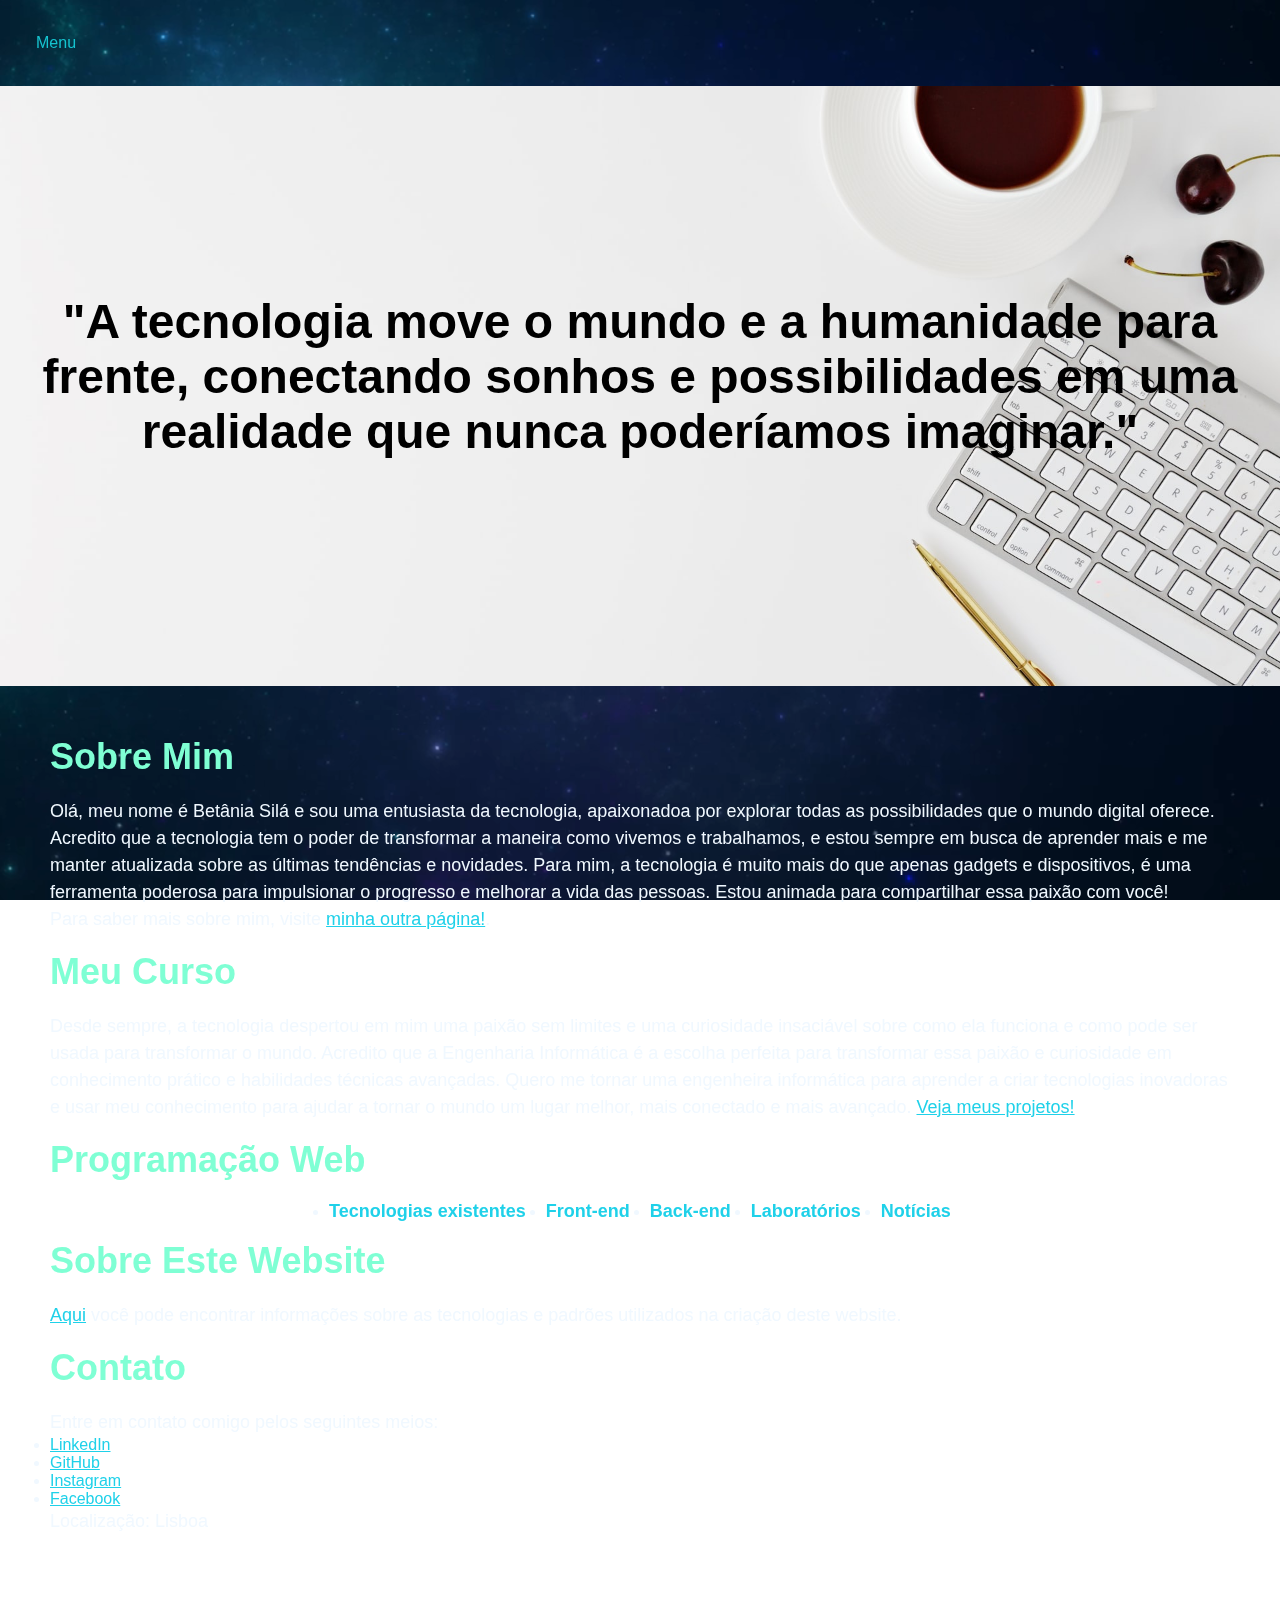
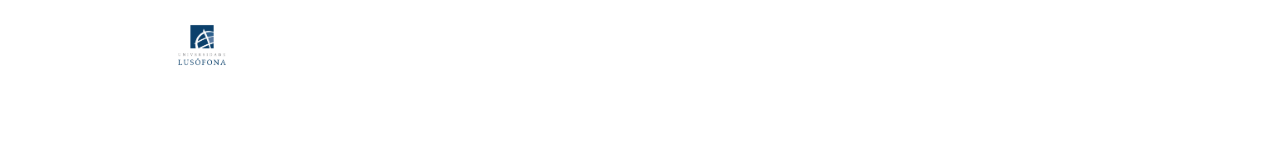
<file: index.html>
<!DOCTYPE html>
<html lang="pt">

<head>
    <meta charset="UTF-8">
    <meta name="viewport" content="width=device-width, initial-scale=1.0">
    <title>Hero Page</title>
    <link rel="stylesheet" href="estilo.css">


    <style>
        * {
            box-sizing: border-box;
            font-family: Arial, sans-serif;
            margin: 0;
            padding: 0;
        }

        body {
            height: 100%;
            width: 100%;
            background-size: cover;
            background-repeat: no-repeat;
            background-position: center center;
        }

        #myVideo {
            position: fixed;
            right: 0;
            bottom: 0;
            min-width: 100%;
            min-height: 100%;
            z-index: -1;
        }

        /* Estilo para a seção hero */
        @media (max-width: 600px) {
            .hero {
                background-image: url('images/port1.jpeg');
                background-size: cover;
                background-position: center;
                height: 600px;
                display: flex;
                flex-direction: column;
                justify-content: center;
                align-items: center;
                text-align: center;
            }
        }

        @media (min-width: 601px) {
            .hero {
                background-image: url('images/port2.jpeg');
                background-size: cover;
                background-position: center;
                height: 600px;
                display: flex;
                flex-direction: column;
                justify-content: center;
                align-items: center;
                text-align: center;
            }
        }

        .hero h1 {
            font-size: 48px;
            margin-bottom: 20px;
            color: black;
        }

        .hero p {
            font-size: 50px;
        }

        /* Estilo para a seção about */
        .about {
            padding: 50px;
            color: aliceblue;
        }

        .about h2 {
            font-size: 36px;
            color: aquamarine;
            margin-bottom: 20px;
        }

        .about p {
            font-size: 18px;
            line-height: 1.5;
        } 

            /* Estilo para o rodapé */
            footer {
                color: #fff;
                padding: 30px 0;
                font-size: 16px;
            }

            footer a {
                color: #fff;
                text-decoration: none;
                transition: color 0.3s ease-in-out;
            }

            footer a:hover {
                color: #07b9ff;
            }

            footer ul li {
                display: inline-block;
                margin-right: 20px;
            }

            footer p {
                margin-bottom: 10px;
            }

            footer img {
                max-height: 60px;
            }
    </style>
</head>

<body>

    <video autoplay muted loop id="myVideo">
        <source src="videos/Space Free Stock Footage.mp4" type="video/mp4">
    </video>

    <header>
        <nav>
            <div class="dropdown">
                <button class="dropbtn">Menu</button>
                <div class="dropdown-content">
                    <a href="#hero">Home</a>
                    <a href="#sobre">Sobre Mim</a>
                    <a href="#curso">Meu Curso</a>
                    <a href="#contact">Contato</a>
                    <a href="exerciciosJavaScript.html">JavaScript Playground</a>
                </div>
            </div>
        </nav>
    </header>

    <main>
        <section class="hero">
            <h1>"A tecnologia move o mundo e a humanidade para frente,
                conectando sonhos e possibilidades em uma realidade que nunca poderíamos imaginar."</h1>
        </section>

        <section class="about">
            <article>
                <section id="sobre">
                    <h2>Sobre Mim</h2>
                    <p>Olá, meu nome é Betânia Silá e sou uma entusiasta da tecnologia, apaixonadoa por explorar todas
                        as
                        possibilidades que o mundo digital oferece.
                        Acredito que a tecnologia tem o poder de transformar a maneira como vivemos e trabalhamos, e
                        estou
                        sempre em busca de aprender mais e me manter atualizada sobre as últimas tendências e novidades.
                        Para mim, a tecnologia é muito mais do que apenas gadgets e dispositivos, é uma ferramenta
                        poderosa
                        para impulsionar o progresso e melhorar a vida das pessoas. Estou animada para compartilhar essa
                        paixão com você!
                    <p>Para saber mais sobre mim, visite <a href="sobre.html" style="color:rgb(31, 209, 233)"> minha
                            outra
                            página!</a>.</p>
                    </p>
                </section>

                <br>
                <section id="curso">
                    <h2>Meu Curso</h2>
                    <p>Desde sempre, a tecnologia despertou em mim uma paixão sem limites e uma curiosidade insaciável
                        sobre
                        como ela funciona e como pode ser usada para transformar o mundo.
                        Acredito que a Engenharia Informática é a escolha perfeita para transformar essa paixão e
                        curiosidade em conhecimento prático e habilidades técnicas avançadas.
                        Quero me tornar uma engenheira informática para aprender a criar tecnologias inovadoras e
                        usar meu conhecimento para ajudar a tornar o mundo um lugar melhor, mais conectado e mais
                        avançado. <a href="projetos.html" style="color: rgb(31, 209, 233);">Veja meus projetos!</a>
                    </p>
                </section>

                <br>
                <section id="Programação">
                    <h2>Programação Web</h2>
                    <nav>
                        <li><a href="tecnologias.html" style="color:rgb(31, 209, 233);">Tecnologias existentes</a></li>
                        <li><a href="frontEnd.html" style="color:rgb(31, 209, 233)">Front-end</a></li>
                        <li><a href="backEnd.html" style="color: rgb(31, 209, 233);">Back-end</a></li>
                        <li><a href="Lab4/index.html" style="color:rgb(31, 209, 233);">Laboratórios</a></li>
                        <li><a href="noticias.html" style="color:rgb(31, 209, 233)">Notícias</a></li>
                    </nav>
                </section>

                <br>
                <section id="sobre">
                    <h2>Sobre Este Website</h2>
                    <p> <a href="projetos.html" style="color: rgb(31, 209, 233);">Aqui</a> você pode encontrar
                        informações
                        sobre as tecnologias e padrões utilizados na criação deste website.</p>
                </section>

                <br>
                <section id="contact">
                    <div class="container">
                        <h2>Contato</h2>
                        <p>Entre em contato comigo pelos seguintes meios:</p>
                        <ul>
                            <li><a href="https://www.linkedin.com/in/betaniamaria/" style="color:rgb(31, 209, 233);"
                                    target="_blank"><i class="fab fa-linkedin"></i> LinkedIn</a></li>
                            <li><a href="https://github.com/betania-sila-22102238" style="color: rgb(31, 209, 233);"
                                    target="_blank"><i class="fab fa-github"></i>
                                    GitHub</a></li>
                            <li><a href="https://www.instagram.com/betaniamariaq/" style="color: rgb(31, 209, 233);"
                                    target="_blank"><i class="fab fa-instagram"></i> Instagram</a></li>
                            <li><a href="https://www.facebook.com/betaniamariaq/" style="color: rgb(31, 209, 233);"
                                    target="_blank"><i class="fab fa-facebook" style="color: rgb(31, 209, 233);"></i>
                                    Facebook</a></li>
                        </ul>
                        <p>Localização: Lisboa</p>
                    </div>
                </section>

            </article>
        </section>
    </main>

    <footer>
        <div class="container">
            <div class="row">
                <div class="col-md-6">

                    <p class="text-right">Universidade Lusófona <a href="#"><img src="images/logo.png"
                                alt="Logotipo"></a> De Humanidades e Tecnologias
                    <p class="text-right">Desenvolvido por <strong>Betânia Maria Queta Silá</strong> © 2023</p>

                </div>
            </div>
        </div>
    </footer>

</body>

</html>
</file>
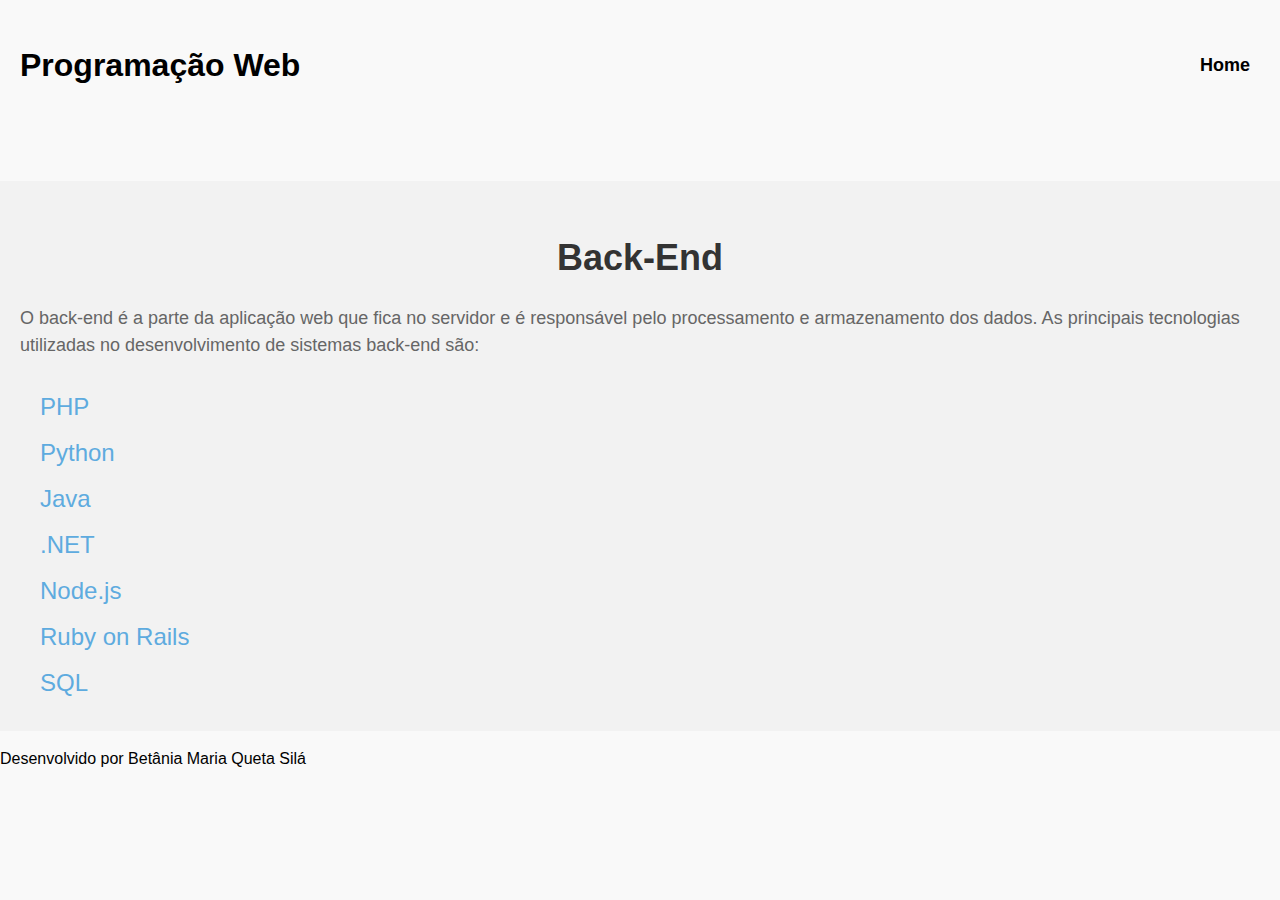
<file: backEnd.html>
<!DOCTYPE html>
<html lang="pt-br">

<head>
    <meta charset="UTF-8">
    <title>Front-end</title>
    <link rel="stylesheet" href="estilo.css">
    <style>
        :root {
            --primary-color: #333;
            --secondary-color: #f9f9f9;
            --font-family: Arial, sans-serif;
            --font-size: 16px;
            --line-height: 1.5;
        }

        body {
            background-color: var(--secondary-color);
            font-family: var(--font-family);
            font-size: var(--font-size);
            line-height: var(--line-height);
            height: 100%;
            margin: 0;
            padding: 0;
        }

        #backend {
            background-color: #f2f2f2;
            padding: 20px;
            margin-top: 50px;
        }

        #backend h2 {
            font-size: 36px;
            text-align: center;
            color: #333333;
            margin-bottom: 20px;
        }

        #backend p {
            font-size: 18px;
            line-height: 1.5;
            color: #666666;
            margin-bottom: 30px;
        }

        #backend ul {
            list-style-type: none;
            margin: 0;
            padding: 0;
        }

        #backend li {
            font-size: 24px;
            color: #5eabdf;
            margin-bottom: 10px;
            padding-left: 20px;
            background-image: url('https://cdn.iconscout.com/icon/free/png-256/check-441626.png');
            background-repeat: no-repeat;
            background-position: 0 10px;
        }
    </style>
</head>

<body>
    <header>
        <h1>Programação Web</h1>
        <nav>
            <ul>
                <li><a href="index.html">Home</a></li>
            </ul>
        </nav>
    </header>
    <main>
        <section id="backend">
            <h2>Back-End</h2>
            <p>O back-end é a parte da aplicação web que fica no servidor e é responsável pelo processamento e
                armazenamento dos dados. As principais tecnologias utilizadas no desenvolvimento de sistemas back-end
                são:</p>
            <ul>
                <li>PHP</li>
                <li>Python</li>
                <li>Java</li>
                <li>.NET</li>
                <li>Node.js</li>
                <li>Ruby on Rails</li>
                <li>SQL</li>
            </ul>
        </section>
    </main>
    <footer>
        <p>Desenvolvido por Betânia Maria Queta Silá</p>
    </footer>
</body>

</html>
</file>
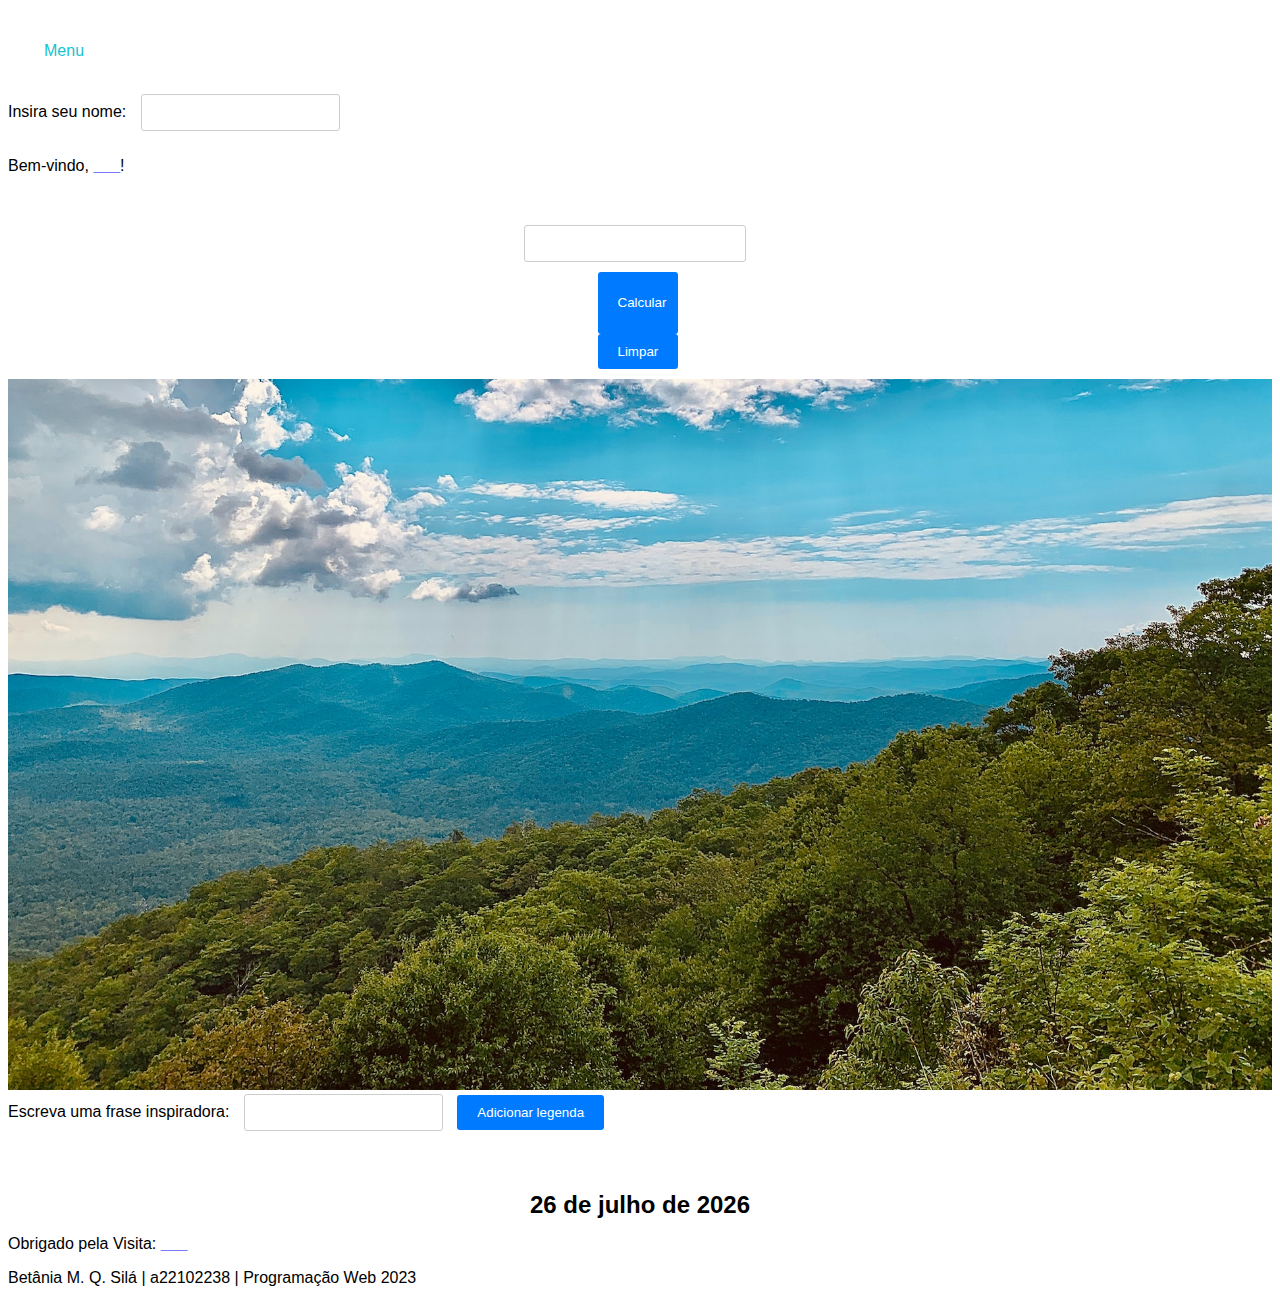
<file: exerciciosJavaScript.html>
<!DOCTYPE html>
<html lang="pt">

<head>
    <meta charset="UTF-8">
    <meta http-equiv="X-UA-Compatible" content="IE=edge">
    <meta name="viewport" content="width=device-width, initial-scale=1.0">
    <title>JavaScript Playground</title>
    <link rel="stylesheet" href="estilosExercicios.css">
    <link rel="stylesheet" href="estilo.css">
</head>

<body>
    <header>
        <button id="dark-mode-button" class="light-mode">Dark-Mode</button>
        <nav>
            <div class="dropdown">
                <button class="dropbtn">
                    Menu
                </button>
                <div class="dropdown-content">
                    <a href="index.html">Home</a>
                </div>
            </div>
        </nav>
    </header>

    <main>

        <label for="name-input">Insira seu nome:</label>
        <input type="text" id="name-input">
        
        <p>Bem-vindo, <span class="name-element">___</span>!</p>

        <div class="calculator-container">
            <input type="text" id="calculator-input">
            <button id="calculate-button">
                <p>Calcular</p>
            </button>
            <button id="clear-button">Limpar</button>
            <div id="calculator-result"></div>
        </div>

        <div>
            <img id="inspirational-image" src="images/imagemInspiradora.jpeg" alt="inspirational image">
            <div>
                <label for="caption-input">Escreva uma frase inspiradora:</label>
                <input type="text" id="caption-input" name="caption-input">
                <button id="caption-button">Adicionar legenda</button>
            </div>
        </div>

        <div id="date-element"></div>

        <img1 src="images/myBackground.jpeg" onmouseover="this.src='https://via.placeholder.com/350x250'"
            onmouseout="this.src='https://via.placeholder.com/300x200'">

            <p>Obrigado pela Visita: <span class="name-element">___</span></p>

    </main>


    <footer>
        <p>Betânia M. Q. Silá | a22102238 | Programação Web 2023
        </p>
    </footer>


    <script>
        const darkModeButton = document.querySelector('#dark-mode-button');

        darkModeButton.addEventListener('click', function () {
            document.body.classList.toggle('dark-mode');
        });
    </script>

    <script>
        const input = document.querySelector('#calculator-input');
        const result = document.querySelector('#calculator-result');
        const calculateButton = document.querySelector('#calculate-button');
        const clearButton = document.querySelector('#clear-button');

        calculateButton.addEventListener('click', function () {
            result.textContent = eval(input.value);
        });

        clearButton.addEventListener('click', function () {
            result.textContent = '';
        });

    </script>

    <script>
        const image = document.querySelector('#inspirational-image');
        const captionInput = document.querySelector('#caption-input');
        const captionButton = document.querySelector('#caption-button');

        captionButton.addEventListener('click', function () {
            image.setAttribute('title', captionInput.value);
        });
    </script>

    <script>
        const nameInput = document.querySelector('#name-input');
        const nameElements = document.querySelectorAll('.name-element');

        nameInput.addEventListener('input', function () {
            const name = nameInput.value;
            nameElements.forEach(element => {
                element.textContent = name;
            });
        });
    </script>

    <script>
        const dateElement = document.querySelector('#date-element');
        const date = new Date();
        const options = { day: 'numeric', month: 'long', year: 'numeric' };
        const formattedDate = date.toLocaleDateString('pt', options);
        dateElement.textContent = formattedDate;
    </script>
</body>

</html>
</file>
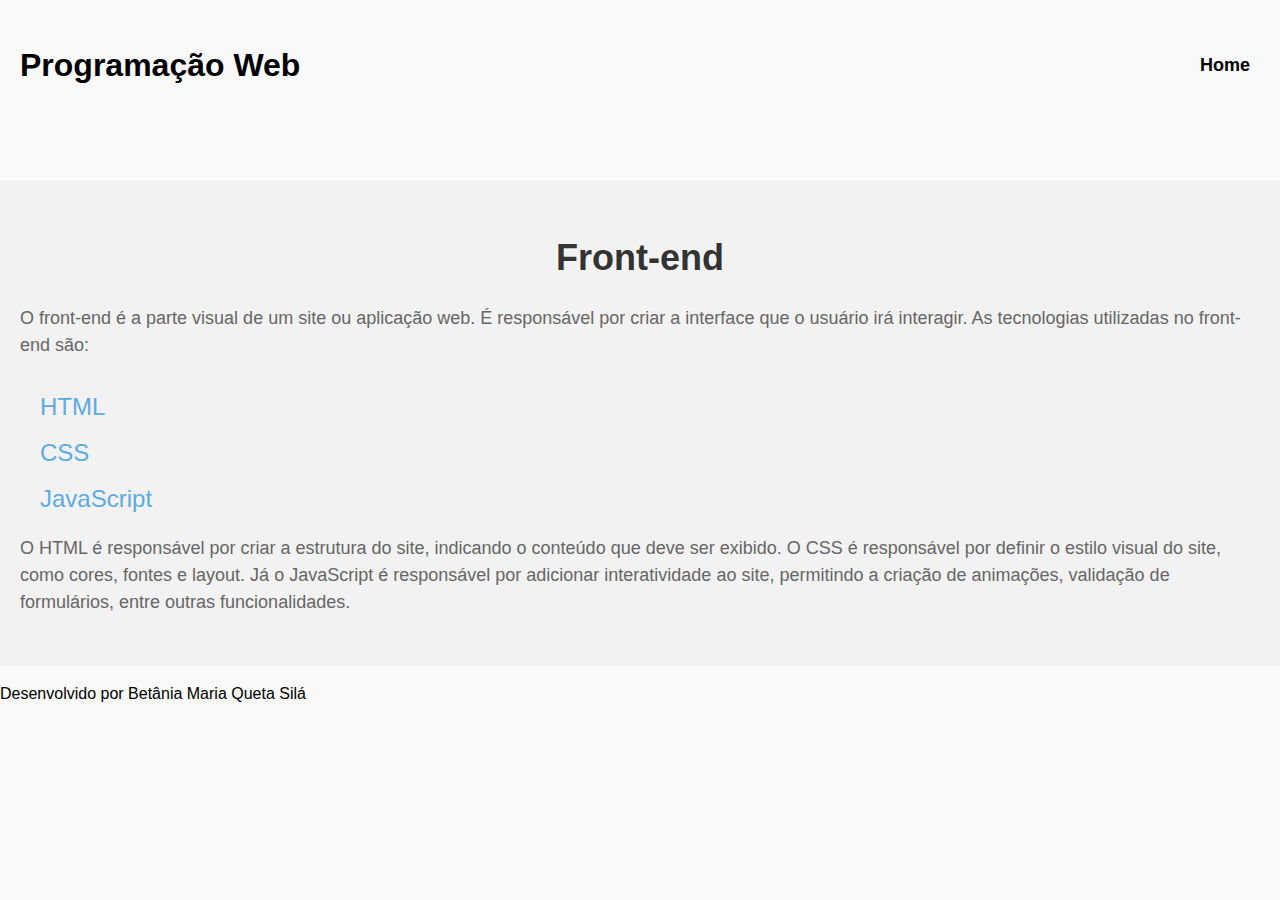
<file: frontEnd.html>
<!DOCTYPE html>
<html lang="pt-br">
<head>
  <meta charset="UTF-8">
  <title>Front-end</title>
  <link rel="stylesheet" href="estilo.css">
  <style>
       :root {
            --primary-color: #333;
            --secondary-color: #f9f9f9;
            --font-family: Arial, sans-serif;
            --font-size: 16px;
            --line-height: 1.5;
        }

        body {
            background-color: var(--secondary-color);
            font-family: var(--font-family);
            font-size: var(--font-size);
            line-height: var(--line-height);
            height: 100%;
            margin: 0;
            padding: 0;
        }

        #front-end {
            background-color: #f2f2f2;
            padding: 20px;
            margin-top: 50px;
        }

        #front-end h2 {
            font-size: 36px;
            text-align: center;
            color: #333333;
            margin-bottom: 20px;
        }

        #front-end p {
            font-size: 18px;
            line-height: 1.5;
            color: #666666;
            margin-bottom: 30px;
        }

        #front-end ul {
            list-style-type: none;
            margin: 0;
            padding: 0;
        }

        #front-end li {
            font-size: 24px;
            color: #5eabdf;
            margin-bottom: 10px;
            padding-left: 20px;
            background-image: url('https://cdn.iconscout.com/icon/free/png-256/check-441626.png');
            background-repeat: no-repeat;
            background-position: 0 10px;
        }
  </style>
</head>
<body>
  <header>
    <h1>Programação Web</h1>
    <nav>
      <ul>
        <li><a href="index.html">Home</a></li>
      </ul>
    </nav>
  </header>
  <main>
    <section id="front-end">
      <h2>Front-end</h2>
      <p>O front-end é a parte visual de um site ou aplicação web. É responsável por criar a interface que o usuário irá interagir. As tecnologias utilizadas no front-end são:</p>
      <ul>
        <li>HTML</li>
        <li>CSS</li>
        <li>JavaScript</li>
      </ul>
      <p>O HTML é responsável por criar a estrutura do site, indicando o conteúdo que deve ser exibido. O CSS é responsável por definir o estilo visual do site, como cores, fontes e layout. Já o JavaScript é responsável por adicionar interatividade ao site, permitindo a criação de animações, validação de formulários, entre outras funcionalidades.</p>
    </section>
  </main>
  <footer>
    <p>Desenvolvido por Betânia Maria Queta Silá</p>
  </footer>
</body>
</html>
</file>
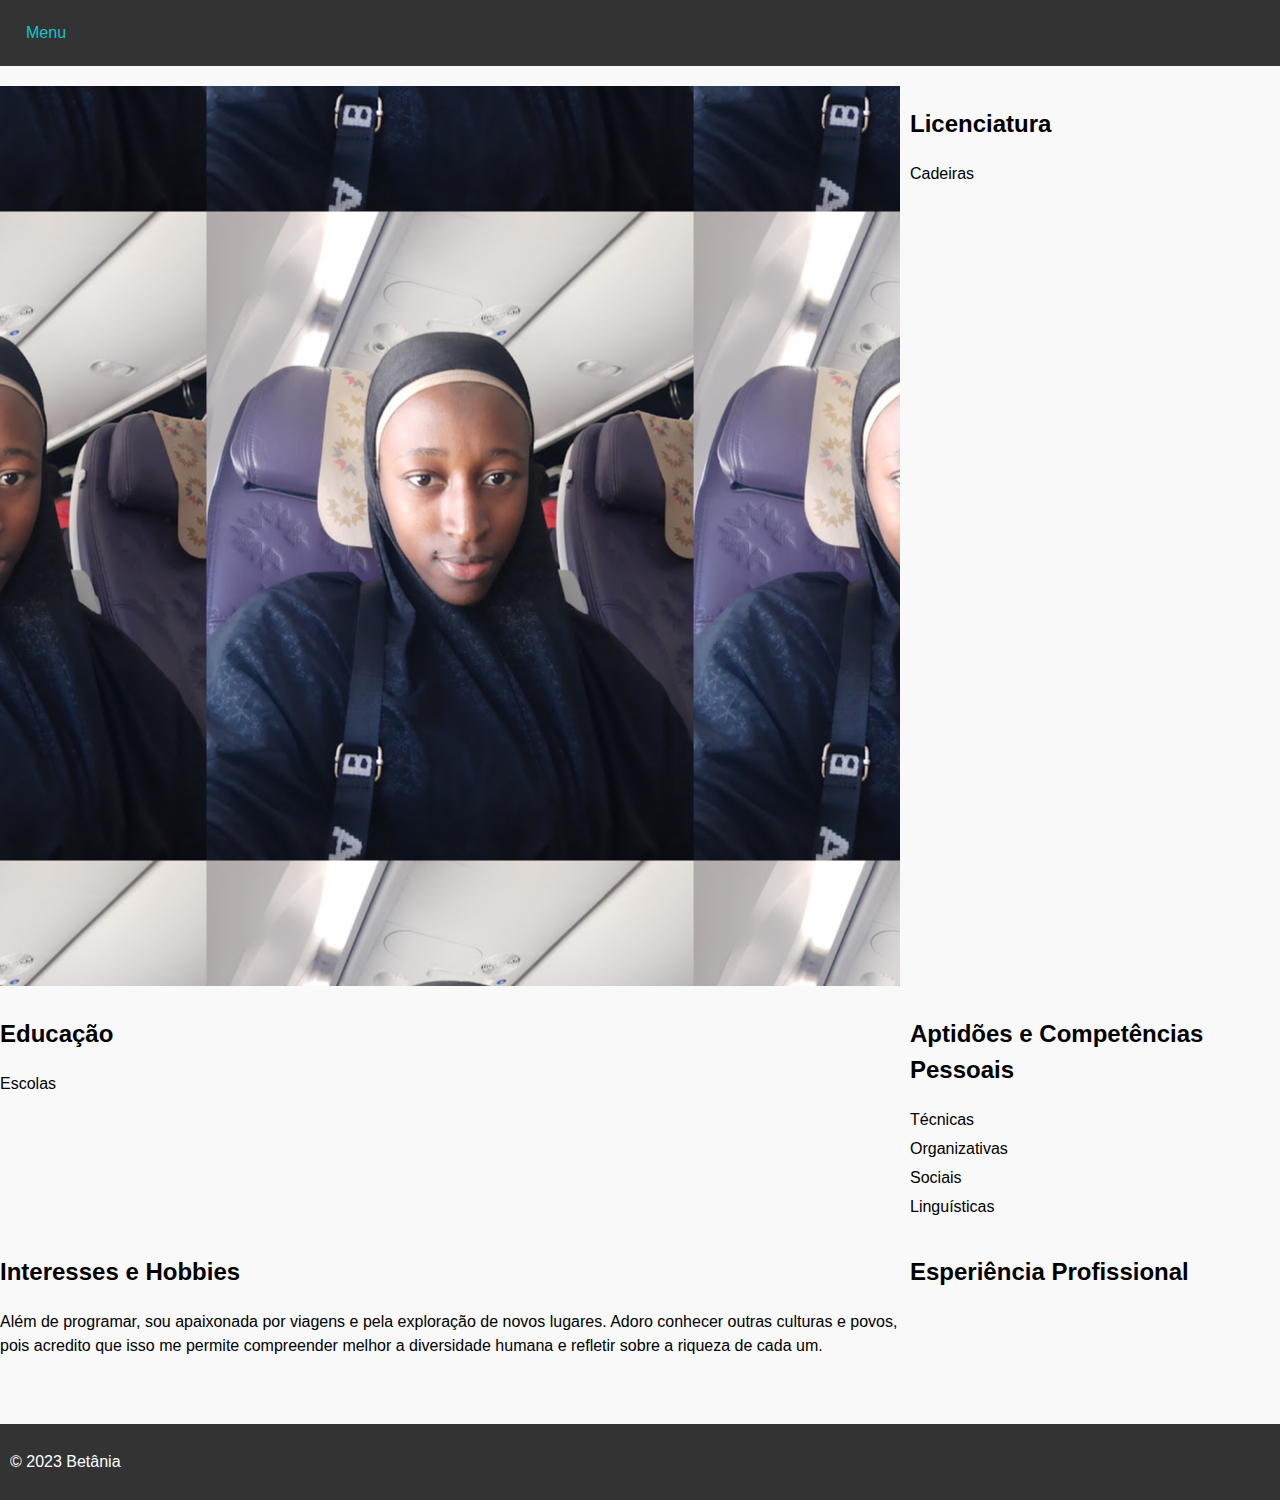
<file: sobre.html>
<!DOCTYPE html>
<html lang="pt">

<head>
    <meta charset="UTF-8">
    <meta name="viewport" content="width=device-width, initial-scale=1.0">
    <link rel="stylesheet" href="estilo.css">
    <title>Sobre Mim</title>

    <style>
        :root {
            --primary-color: #333;
            --secondary-color: #f9f9f9;
            --font-family: Arial, sans-serif;
            --font-size: 16px;
            --line-height: 1.5;
        }

        body {
            background-color: var(--secondary-color);
            font-family: var(--font-family);
            font-size: var(--font-size);
            line-height: var(--line-height);
            height: 100%;
            margin: 0;
            padding: 0;
        }

        /* Estilo para a seção hero */
        .hero {
            background-image: url('images/betas.jpg');
            height: 100vh;
            width: 100vh;
            background-size: initial;
            background-position: center;
        }

        .grid-container {
            display: grid;
            grid-template-columns: repeat(2, 1fr);
            grid-template-rows: repeat(2, auto);
            grid-gap: 10px;
            margin: 20px auto 50px;
            min-height: 100%;
            /* adicionando margem inferior de 50px */
        }

        @media (max-width: 767px) {
            .grid-container {
                grid-template-columns: 1fr;
                grid-template-rows: auto;
                margin: 10px auto 30px;
                /* reduzindo a margem inferior para 30px */
            }
        }

        .grid-item {
            background-color: #fff;
            padding: 20px;
            border: 1px solid #ccc;
        }

        header,

        footer {
            background-color: var(--primary-color);
            color: #fff;
            padding: 10px;
        }

        header h1 {
            margin: 0;
        }

        ul {
            list-style-type: none;
            padding: 0;
            margin: 0;
        }

        li {
            margin-bottom: 5px;
        }

        a {
            color: var(--primary-color);
            text-decoration: none;
        }

        a:hover {
            text-decoration: underline;
        }

        img {
            max-width: 100%;
            height: auto;
        }
    </style>
</head>

<body>

    <header>
        <nav>
            <div class="dropdown">
                <button class="dropbtn">Menu</button>
                <div class="dropdown-content">
                    <a href="index.html">Home</a>
                    <a href="exerciciosJavaScript.html">JavaScript Playground</a>
                </div>
            </div>
        </nav>
    </header>
    <main class="grid-container">
        <section class="hero">
        </section>
        <section class="licenciatura">
            <h2>Licenciatura</h2>
            <ul>
                <li>Cadeiras</li>
            </ul>
        </section>
        <section class="educacao">
            <h2>Educação</h2>
            <ul>
                <li>Escolas</li>
            </ul>
        </section>
        <section class="aptidoes">
            <h2>Aptidões e Competências Pessoais</h2>
            <ul>
                <li>Técnicas</li>
                <li>Organizativas</li>
                <li>Sociais</li>
                <li>Linguísticas</li>
            </ul>
        </section>
        <section class="interesses">
            <h2>Interesses e Hobbies</h2>
            <p>Além de programar, sou apaixonada por viagens e pela exploração de novos lugares.
                Adoro conhecer outras culturas e povos, pois acredito que isso me permite compreender melhor
                a diversidade humana e refletir sobre a riqueza de cada um.</p>
        </section>

        <section class="esperiencia">
            <h2>Esperiência Profissional</h2>
        </section>
    </main>
    <footer>
        <p>© 2023 Betânia</p>
    </footer>
</body>

</html>
</file>
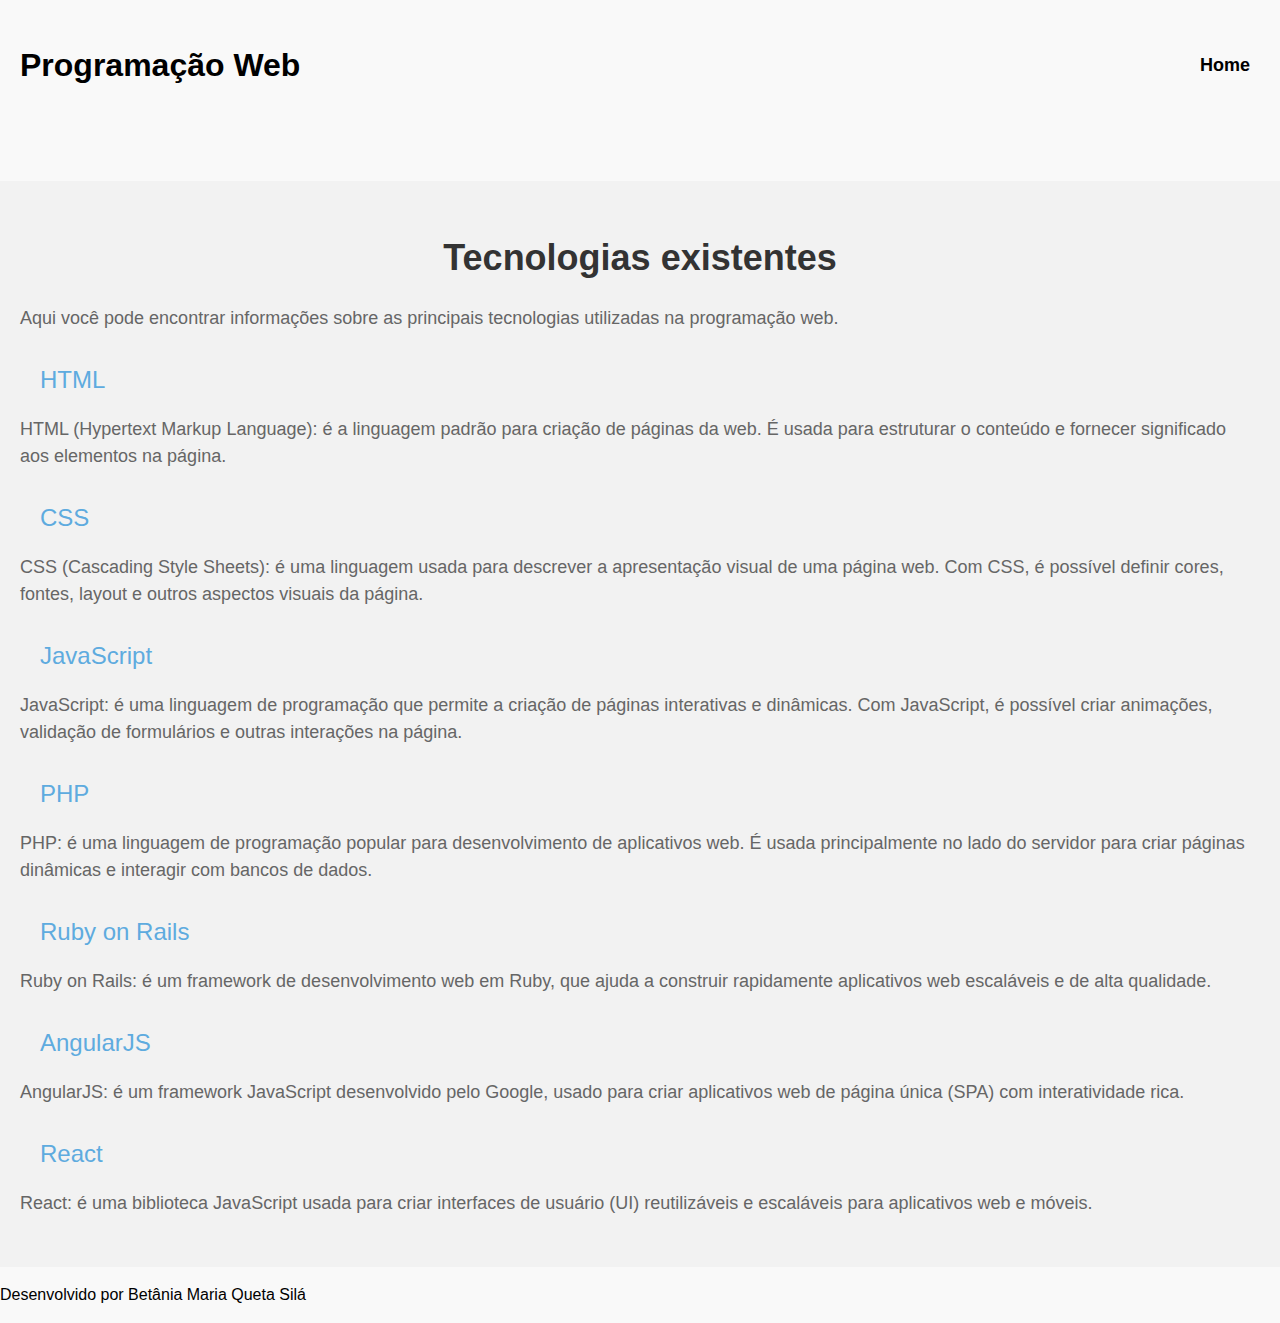
<file: tecnologias.html>
<!DOCTYPE html>
<html>

<head>
    <title>Tecnologias existentes</title>
    <meta charset="UTF-8">
    <meta name="viewport" content="width=device-width, initial-scale=1.0">
    <link rel="stylesheet" href="estilo.css">
    <style>
        :root {
            --primary-color: #333;
            --secondary-color: #f9f9f9;
            --font-family: Arial, sans-serif;
            --font-size: 16px;
            --line-height: 1.5;
        }

        body {
            background-color: var(--secondary-color);
            font-family: var(--font-family);
            font-size: var(--font-size);
            line-height: var(--line-height);
            height: 100%;
            margin: 0;
            padding: 0;
        }

        #tecnologias {
            background-color: #f2f2f2;
            padding: 20px;
            margin-top: 50px;
        }

        #tecnologias h2 {
            font-size: 36px;
            text-align: center;
            color: #333333;
            margin-bottom: 20px;
        }

        #tecnologias p {
            font-size: 18px;
            line-height: 1.5;
            color: #666666;
            margin-bottom: 30px;
        }

        #tecnologias ul {
            list-style-type: none;
            margin: 0;
            padding: 0;
        }

        #tecnologias li {
            font-size: 24px;
            color: #5eabdf;
            margin-bottom: 10px;
            padding-left: 20px;
            background-image: url('https://cdn.iconscout.com/icon/free/png-256/check-441626.png');
            background-repeat: no-repeat;
            background-position: 0 10px;
        }
    </style>
</head>

<body>
    <header>
        <h1>Programação Web</h1>
        <nav>
          <ul>
            <li><a href="index.html">Home</a></li>
          </ul>
        </nav>
      </header>
      <main>

    <main>
        <section id="tecnologias">
            <h2>Tecnologias existentes</h2>
            <p>Aqui você pode encontrar informações sobre as principais tecnologias utilizadas na programação web.</p>
            <ul>
                <li>HTML</li>
                <p>
                    HTML (Hypertext Markup Language): é a linguagem padrão para criação de páginas da web.
                    É usada para estruturar o conteúdo e fornecer significado aos elementos na página.
                </p>

                <li>CSS</li>
                <p>
                    CSS (Cascading Style Sheets): é uma linguagem usada para descrever a apresentação visual de uma
                    página web.
                    Com CSS, é possível definir cores, fontes, layout e outros aspectos visuais da página.
                </p>

                <li>JavaScript</li>
                <p>
                    JavaScript: é uma linguagem de programação que permite a criação de páginas interativas e dinâmicas.
                    Com JavaScript, é possível criar animações, validação de formulários e outras interações na página.
                </p>

                <li>PHP</li>
                <p>
                    PHP: é uma linguagem de programação popular para desenvolvimento de aplicativos web.
                    É usada principalmente no lado do servidor para criar páginas dinâmicas e interagir com bancos de
                    dados.
                </p>

                <li>Ruby on Rails</li>
                <p>
                    Ruby on Rails: é um framework de desenvolvimento web em Ruby, que ajuda a construir rapidamente
                    aplicativos web escaláveis e de alta qualidade.
                </p>

                <li>AngularJS</li>
                <p>
                    AngularJS: é um framework JavaScript desenvolvido pelo Google, usado para criar aplicativos web de
                    página única (SPA) com interatividade rica.
                </p>

                <li>React</li>
                <p>
                    React: é uma biblioteca JavaScript usada para criar interfaces de usuário (UI) reutilizáveis e
                    escaláveis para aplicativos web e móveis.
                </p>
            </ul>
        </section>
    </main>

    <footer>
        <p>Desenvolvido por Betânia Maria Queta Silá</p>
    </footer>

</body>

</html>
</file>
<file: estilo.css>
@import url('https://fonts.googleapis.com/css2?family=Syne+Mono&display=swap');
/* Estilo para o header */
header {
    padding: 20px;
    display: flex;
    justify-content: space-between;
    align-items: center;
}

.dropdown {
    position: relative;
    display: inline-block;
}

.dropdown .dropbtn {
    font-size: 16px;
    border: none;
    outline: none;
    color: rgb(21, 195, 207);
    padding: 14px 16px;
    background-color: inherit;
    font-family: inherit;
    margin: 0;
}

nav a:hover,
.dropdown:hover .dropbtn {
    background-color: white;
}

.dropdown-content {
    display: none;
    position: absolute;
    top: 100%;
    left: 0;
    background-color: #f9f9f9;
    min-width: 160px;
    box-shadow: 0px 8px 16px 0px rgba(0, 0, 0, 0.2);
    z-index: 1;
}

.dropdown-content a {
    color: black;
    padding: 12px 16px;
    text-decoration: none;
    display: block;
    text-align: left;
}

.dropdown-content a:hover {
    background-color: #cc9797e3;
}

.dropdown:hover .dropdown-content {
    display: block;
}

/* Estilo para o menu */
nav {
    display: flex;
    justify-content: center;
}

nav ul {
    margin: 0;
    padding: 0;
    list-style: none;
    display: flex;
}

nav li {
    margin: 0 10px;
}

nav a {
    color: black;
    text-decoration: none;
    font-size: 18px;
    font-weight: bold;
    transition: color 0.3s ease;
}

nav a:hover {
    color: #ddd;
}
</file>
<file: estilosExercicios.css>
/* definir uma fonte padrão para todo o documento */
body {
  font-family: Arial, sans-serif;
}

/* definir estilos para o contêiner principal */
.container {
  display: flex;
  flex-direction: column;
  align-items: center;
}

/* estilos para imagens dentro do contêiner */
img {
  max-width: 100%;
}

/* estilos para rótulos (labels) */
label {
  margin-right: 10px;
}

/* estilos para campos de entrada de texto */
input[type="text"] {
  padding: 10px;
  border: 1px solid #ccc;
  border-radius: 3px;
  margin-right: 10px;
  margin-bottom: 10px;
}

/* estilos para botões */
button {
  padding: 10px 20px;
  border: none;
  border-radius: 3px;
  color: #fff;
  background-color: #007bff;
  cursor: pointer;
  margin-right: 5px;
}

/* estilos para botões quando o mouse passa por cima */
button:hover {
  background-color: #0069d9;
}


/* estilos para o contêiner da calculadora */
.calculator-container {
  display: flex;
  flex-direction: column;
  align-items: center;
  margin-top: 50px;
}

/* estilos para campos de entrada de texto dentro da calculadora */
.calculator-container input[type="text"] {
  width: 200px;
}

/* estilos para botões dentro da calculadora */
.calculator-container button {
  width: 80px;
}

/* estilos para o resultado da calculadora */
#calculator-result {
  margin-top: 10px;
  font-size: 24px;
  font-weight: bold;
}

/* estilos para elementos com a classe "name-element" */
.name-element {
  font-weight: bold;
  color: blue;
}

/* estilos para o elemento com o ID "date-element" */
#date-element {
  display: flex;
  font-size: 24px;
  font-weight: bold;
  margin-top: 50px;
  justify-content: center;
}

#dark-mode-button {
  position: absolute;
  top: 20px;
  right: 20px;
  border: none;
  background-color: transparent;
  font-size: 16px;
  cursor: pointer;
  color: white;
}

#dark-mode-button:hover {
  text-decoration: underline;
}

.dark-mode {
  background-color: #282c35;
  color: #fff;
}

.light-mode {
  background-color: #fff;
  color: #000;
}
</file>
